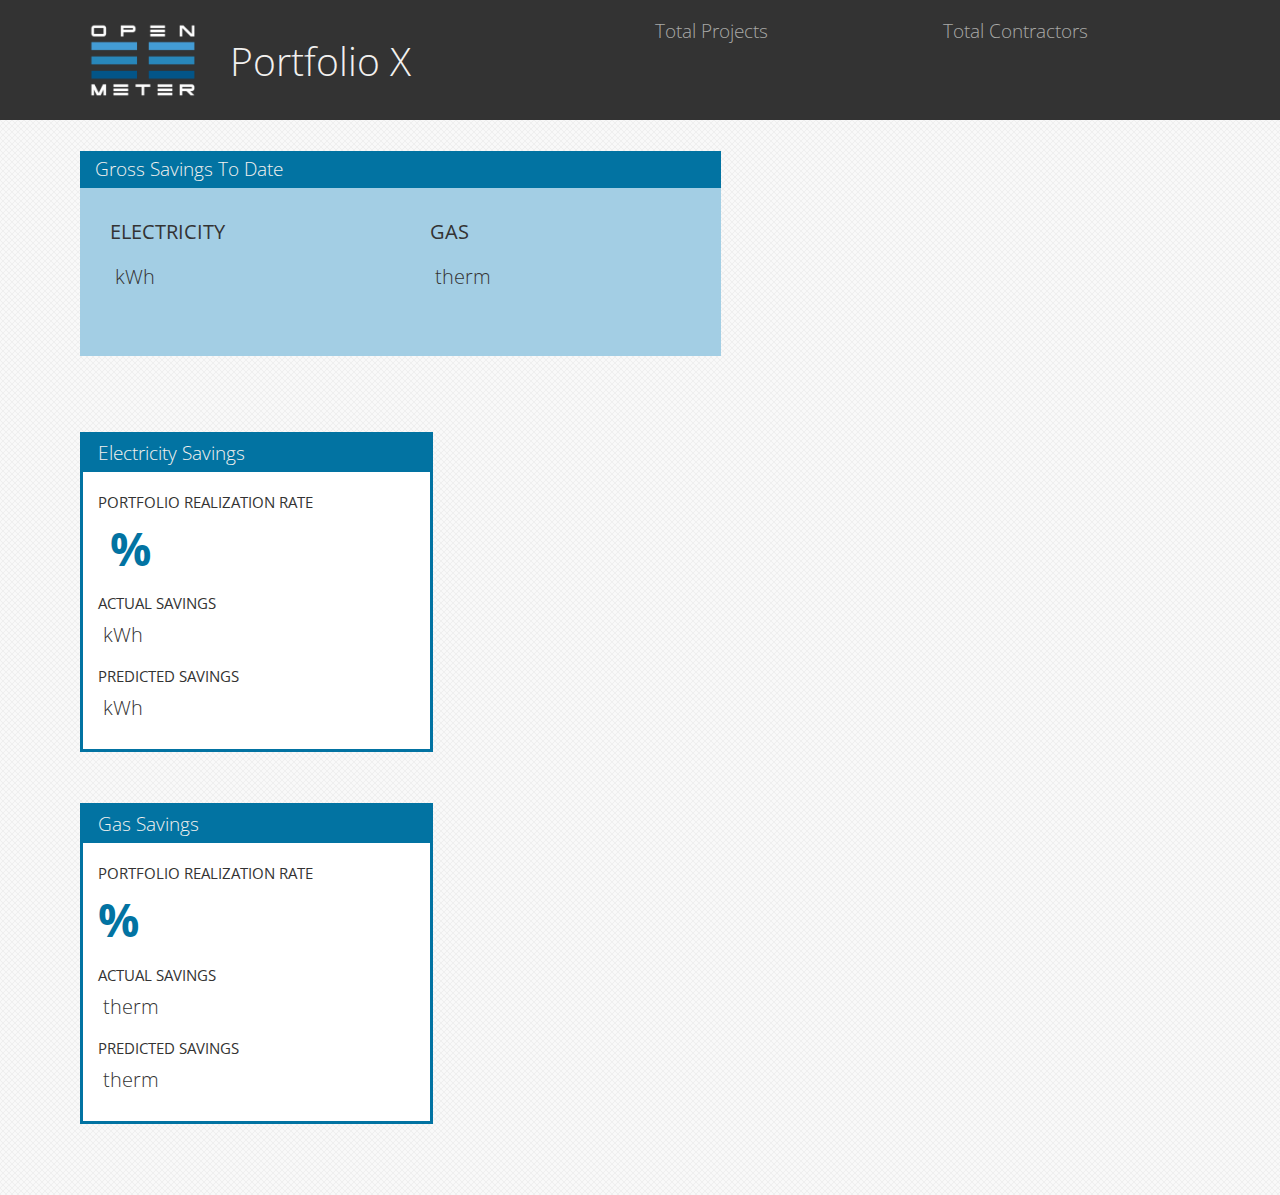
<file: index.html>
<head>
    <link rel="stylesheet" type="text/css" href="stylesheets/bootstrap.min.css">
    <link rel="stylesheet" type="text/css" href="stylesheets/style.css">
    <link rel="stylesheet" href="http://cdn.leafletjs.com/leaflet-0.7.3/leaflet.css" />

    <script src='https://api.tiles.mapbox.com/mapbox.js/v2.1.4/mapbox.js'></script>
    <link href='https://api.tiles.mapbox.com/mapbox.js/v2.1.4/mapbox.css' rel='stylesheet' />
    <link rel="shortcut icon" type="image/png" href="favicon.png"/>
    <title>Open EE Meter</title>
</head>
<body>
    <div class="navbar navbar-default">
        <div class="container">
            <div class="row-fluid">
                <div class="col-sm-6">
                    <div class="logo">
                        <img src="logo.png"></img>
                    </div>
                    <h1>Portfolio X</h1>
                </div>
                <div class="col-sm-3">
                    <h4>Total Projects</p>
                    <h2 id="count-projects-all"></h2>
                </div>
                <div class="col-sm-3">
                    <h4>Total Contractors</h4>
                    <h2 id="count-contractors"></h2>
                </div>
            </div>
        </div>
    </div>



    <div class="container">

        <div class="row-fluid">
            <div class="col-sm-7">
                <div class="gross-savings-box">
                    <h4>Gross Savings To Date</h4>
                    <div class="col-sm-6">
                        <p>ELECTRICITY</p>
                        <h1><span class="elec-sum-gross emphasis-gross"></span><span class="small-font">&nbspkWh</span></h1>
                    </div>
                    <div class="col-sm-6">
                        <p>GAS</p>
                        <h1><span class="gas-sum-gross emphasis-gross"></span><span class="small-font">&nbsptherm</span></h1>
                    </div>
                    <p>&nbsp</p>
                </div>
            </div>
            <div class="col-sm-5" style="padding: 0 0 0 20">
                <div id="map"></div>
            </div>
        </div>
        <div class="row-fluid">
            <div class="col-sm-12">
                <div class="divider"></div>
            </div>
        </div>
    </div>


    <div class="container">
        <div class="row-fluid">
            <div class="col-sm-4">
                <div class="color-box">
                    <h4>Electricity Savings</h4>
                    <p>PORTFOLIO REALIZATION RATE</p>
                    <h2><span id="elec-portfolio-rr" class='emphasis-rr'></span><span class='emphasis-rr'>&nbsp%</span></h2>
                    <p>ACTUAL SAVINGS</p>
                    <h2><span class="elec-sum-gross"></span><span class="small-font">&nbspkWh</span></h2>
                    <p>PREDICTED SAVINGS</p>
                    <h2><span id="elec-sum-gross-pred"></span><span class="small-font">&nbspkWh</span></h2>
                </div>
            </div>
            <div class="col-sm-8">
                <div id="elec_savings_scatter" class = "chart"></div>
            </div>
        </div>
        <div class="row-fluid">
            <div class="col-sm-12">
                <div class="divider"></div>
            </div>
        </div>
        <div class="row-fluid">
            <div class="col-sm-7">
                <div id="elec_rr_hist" class = "chart"></div>
            </div>
            <div class="col-sm-5">
                <div id="elec_rr_timeseries" class = "chart"></div>
            </div>
        </div>
    </div>


    <div class="container">
        <div class="row-fluid">
            <div class="col-sm-4">
                <div class="color-box">
                    <h4>Gas Savings</h4>
                    <p>PORTFOLIO REALIZATION RATE</p>
                    <h2><span id="gas-portfolio-rr" class='emphasis-rr'></span><span class='emphasis-rr'>%</span></h2>
                    <p>ACTUAL SAVINGS</p>
                    <h2><span class="gas-sum-gross"></span><span class="small-font">&nbsptherm</span></h2>
                    <p>PREDICTED SAVINGS</p>
                    <h2><span id="gas-sum-gross-pred"></span><span class="small-font">&nbsptherm</span></h2>
                </div>
            </div>
            <div class="col-sm-8">
                <div id="gas_savings_scatter" class = "chart"></div>
            </div>
        </div>
        <div class="row-fluid">
            <div class="col-sm-12">
                <div class="divider"></div>
            </div>
        </div>
        <div class="row-fluid">
            <div class="col-sm-7">
                <div id="gas_rr_hist" class = "chart"></div>
            </div>
            <div class="col-sm-5">
                <div id="gas_rr_timeseries" class = "chart"></div>
            </div>
        </div>
        <div class="row-fluid">
            <div class="col-sm-12">
                <div class="divider"></div>
            </div>
        </div>
    </div>




    <script type="text/javascript" src="js/jquery.js"></script>
    <script type="text/javascript" src="js/highcharts.js"></script>
    <script type="text/javascript" src="js/highcharts-more.js"></script>
    <script type="text/javascript" src="js/timeseries_helper.js"></script>
    <script type="text/javascript" src="js/hist_helper.js"></script>
    <script type="text/javascript" src="js/scatter_helper.js"></script>
    <script src="http://cdn.leafletjs.com/leaflet-0.7.3/leaflet.js"></script>


    <script type="text/javascript">
        function commaSeparateNumber(val){
            while (/(\d+)(\d{3})/.test(val.toString())){
              val = val.toString().replace(/(\d+)(\d{3})/, '$1'+','+'$2');
            }
            return val;
          }

        $.getJSON("data/finished/summary/Utility_10.json", function(json) {
            data = json;

            $(document).ready(function () {
                $('#count-projects-all').html(commaSeparateNumber(data.total_projects));
                $('#count-contractors').html(commaSeparateNumber(data.total_contractors));


                var map = L.map('map').setView([38.5, -121.5], 9);
                L.tileLayer('https://{s}.tiles.mapbox.com/v3/cathyd125.k6ock5a1/{z}/{x}/{y}.png', {
                    attribution: 'Map data &copy; <a href="http://openstreetmap.org">OpenStreetMap</a> contributors, <a href="http://creativecommons.org/licenses/by-sa/2.0/">CC-BY-SA</a>, Imagery © <a href="http://mapbox.com">Mapbox</a>',
                    maxZoom: 18
                    }).addTo(map);

                var locations = data.latlong;

                for (var i = 0; i < locations.length; i++) {
                    jitterx = (Math.random() - .5)/50;
                    jittery = (Math.random() - .5)/50;
                    marker = new L.circleMarker([locations[i][0] + jitterx,locations[i][1] + jittery], {color: "#00b16a"} )
                    //.bindPopup(locations[i][0])
                    .setRadius(1)
                    .addTo(map);
                }

            });

        }).fail(function(data){console.log('data')});

        $.getJSON("data/finished/electricity_iou/Utility_10.json", function(json) {
            data = json;

            $(document).ready(function () {
                $('.elec-sum-gross').html(commaSeparateNumber(data.savings_sums.gross_actual));
                $('#elec-sum-gross-pred').html(commaSeparateNumber(data.savings_sums.gross_pred));
                $('#elec-portfolio-rr').html(commaSeparateNumber(data.savings_sums.portfolio_rr));

                data.rr_histogram.dataseries.color = "#1186BB";

                TimeseriesHelper.create("elec_rr_timeseries", "Average Electricity Realization Rate (By Project End Date)", "Average Realization Rate", "Retrofit End Date", data.rr_timeseries.xlabels, data.rr_timeseries.rr, data.rr_timeseries.errors);
                HistHelper.create("elec_rr_hist", "Distribution of Electricity Realization Rates", "Projects", "Realization Rate", data.rr_histogram.xlabels, [data.rr_histogram.dataseries]);
                ScatterHelper.create("elec_savings_scatter", "Yearly Electricity Savings: Actual vs. Predicted Yearly Savings", "Yearly Weather Normalized Savings (kWh)", "Predicted Yearly Savings (kWh)", data.savings_scatter.dataseries, data.savings_scatter.plotmax)

            });

        }).fail(function(data){console.log('data')});
        
        $.getJSON("data/finished/gas_iou/Utility_10.json", function(json) {
            data = json;

            $(document).ready(function () {
                $('.gas-sum-gross').html(commaSeparateNumber(data.savings_sums.gross_actual));
                $('#gas-sum-gross-pred').html(commaSeparateNumber(data.savings_sums.gross_pred));
                $('#gas-portfolio-rr').html(commaSeparateNumber(data.savings_sums.portfolio_rr));

                data.rr_histogram.dataseries.color = "#1186BB";

                TimeseriesHelper.create("gas_rr_timeseries", "Average Gas Realization Rate", "Average Realization Rate", "Retrofit End Date", data.rr_timeseries.xlabels, data.rr_timeseries.rr, data.rr_timeseries.errors);
                HistHelper.create("gas_rr_hist", "Distribution of Gas Realization Rates", "Projects", "Realization Rate", data.rr_histogram.xlabels, [data.rr_histogram.dataseries]);
                ScatterHelper.create("gas_savings_scatter", "Yearly Gas Savings: Actual vs. Predicted", "Yearly Weather Normalized Savings (therm)", "Predicted Yearly Savings (therm)", data.savings_scatter.dataseries, data.savings_scatter.plotmax)
            });

        }).fail(function(data){console.log('data')});


    </script>

</body>
</file>
<file: stylesheets/style.css>
.container{
    padding: 10px;
}

body{
    background-image: url("../subtlenet2.png");
}

#map { height: 231px; }

.navbar h1{
    color: #F2F1EF;
    margin: 30 0 0 150;

}
.navbar h2{
    color: #F2F1EF;
    margin: 0 0 0 0;

}
.navbar h4{
    color: #A9A9A7;
}

.logo{
    float: left;
}

.logo img{
    display:block;
}

.gross-savings-box{
    background-color: #A3CEE4;
    padding: 0 0 20 0;
}
.gross-savings-box h4{
    display: block;
    color: #F2F1EF;
    background-color: #0273A2;
    margin: 0 0 10 0;
    padding: 8 15 8 15;
}
.gross-savings-box p{
    margin: 20 0 10 15;
    color: #333333;
    font-size: 20px;
}
.gross-savings-box h1{
    margin: 20 0 10 15;
    color: #333333;
    font-size: 46px;
}

.emphasis-gross{
    font-weight: bold;
}
.emphasis-rr{
    color: #0273A2;
    font-size: 46px;
    font-weight: bold;
}

.color-box{
    background-color: white;
    border: 3px solid;
    border-color: #0273A2;
    padding: 0 0 20 0;
}
.color-box h2{
    margin:0 0 10 15;
    color: #333333;//#F2F1EF;
}
.color-box h4{
    display: block;
    color: #F2F1EF;
    background-color: #0273A2;
    margin: 0 0 10 0;
    padding: 8 15 8 15;
}
.color-box small{
    color: rgb(34, 34, 34);
}
.color-box p{
    margin: 20 0 10 15;
    color: #333333; //#F2F1EF;
}
.divider{
    height:30px;
}
.small-font{
    font-size: 20px;
}
</file>
